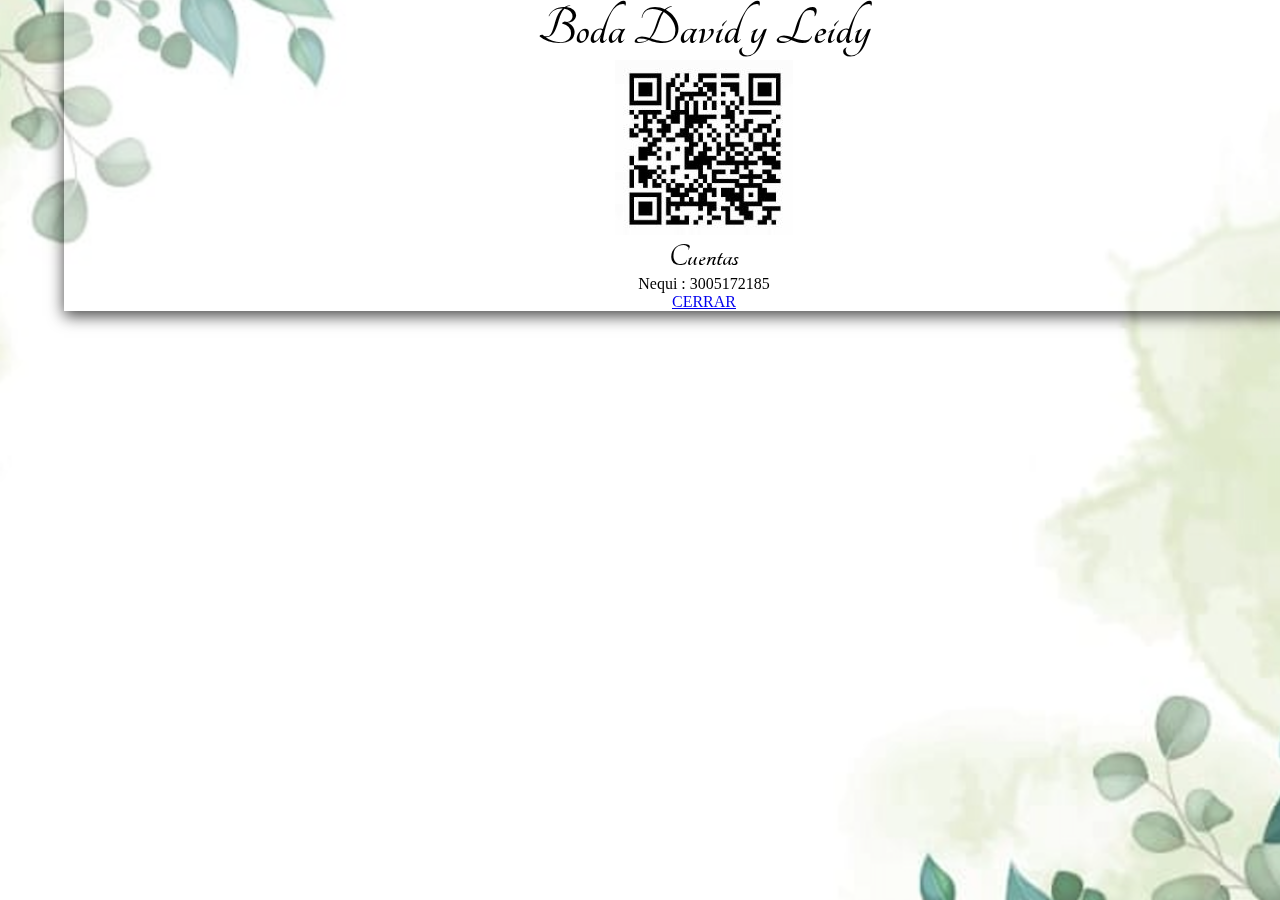
<file: QR.html>
<!DOCTYPE html>
<html lang="en">
<head>
    <meta charset="UTF-8">
    <meta http-equiv="X-UA-Compatible" content="IE=edge">
    <meta name="viewport" content="width=device-width, initial-scale=1.0">
    <title>David y Leidy</title>
<!--boostrap Css-->
    <link rel="stylesheet"  href="https://cdn.jsdelivr.net/npm/bootstrap@5.3.2/dist/css/bootstrap.min.css" integrity="sha384-T3c6CoIi6uLrA9TneNEoa7RxnatzjcDSCmG1MXxSR1GAsXEV/Dwwykc2MPK8M2HN" crossorigin="anonymous">
    <link href="https://unpkg.com/aos@2.3.1/dist/aos.css" rel="stylesheet">
    <!--custom Css-->    
    <link rel="stylesheet" href="style.css">

<!--fonts google-->

<link rel="preconnect" href="https://fonts.googleapis.com">
<link rel="preconnect" href="https://fonts.gstatic.com" crossorigin>
<link href="https://fonts.googleapis.com/css2?family=Allura&family=Dancing+Script:wght@600&family=Tangerine&display=swap" rel="stylesheet">
<link rel="stylesheet" href="https://cdnjs.cloudflare.com/ajax/libs/font-awesome/6.2.0/css/all.min.css">

</head>
<body>
    <div class="row m-3">
        <div class="card my-3 py-3 text-center "data-aos="zoom-in">
            <h1 class="title">Boda David y Leidy</h1>
            <div>
                <img class="imgQr text-center" src="img/QR.JPG" alt="">
            </div>
            <div class="gradient"></div>
             <div class="info my-2 mx-2">
                <div class="text"> Cuentas </div>
                <!--<div> <p>Cuenta de Ahorros : 74147117870</p></div>-->
                <div> <p>Nequi : 3005172185</p></div>

                <a class="btn btn-dark mt-2" href="https://davidyleidyboda.vercel.app">

                    <p>CERRAR</p>

                  </a>
             </div>
         </div>
    </div>
    <script src="https://unpkg.com/aos@2.3.1/dist/aos.js"></script>
    <script>
      AOS.init();
    </script>
<!--Boostrap JS-->
<script src="https://cdn.jsdelivr.net/npm/bootstrap@5.3.2/dist/js/bootstrap.bundle.min.js" integrity="sha384-C6RzsynM9kWDrMNeT87bh95OGNyZPhcTNXj1NW7RuBCsyN/o0jlpcV8Qyq46cDfL" crossorigin="anonymous"></script>
<script src="index.js"></script>    
</body>
</html>
</file>
<file: style.css>
body {
    background-image: url('img/imgFondo.jpeg');/* fallback for old browsers */
    background-size: cover; /* Opciones: 'cover' para cubrir todo el fondo, 'contain' para ajustarse al tamaño de la ventana del navegador */
    background-repeat: no-repeat;
    background-attachment: fixed;
    background-position: center;
/*background: -webkit-linear-gradient(to right, #e4e4d9, #215f00);  Chrome 10-25, Safari 5.1-6 
background: linear-gradient(to right, #e4e4d9, #215f00); W3C, IE 10+/ Edge, Firefox 16+, Chrome 26+, Opera 12+, Safari 7+ */
    text-align: center;
    display: flex;
    flex-direction: column;
    min-height: 100vh;
    
}

main{
  margin: 40px;
  
}
p{
    margin: 0;
    font-weight: 200;

}

.textMusic{
    font-size: 2.1em;

}
   

.tittle{
    font-family: 'Allura', cursive;
    font-family: 'Dancing Script', cursive;
    font-family: 'Tangerine', cursive;
    font-size: 2.2em;
    font-weight: 700;
    text-align: center;


}


* {
    margin: 0;
    padding: 0;
    box-sizing: border-box;
}

/* body {
    font-family: "Roboto", sans-serif;
    background-size: cover;
    height: 100vh;
    color: #fff;
    display: flex;
    justify-content: center;
    align-items: center;
    font-size: 0.9em;

} */

/* .card{
    position: absolute;
    background-color: rgba(255, 255, 255, 0.1);
    box-shadow: 0 5px 15px rgba(0, 0, 0, 0.5);
    height: 250px;
    width: 350px;
    margin-right: 3rem;
    top: 50%; /* Centra verticalmente en relación con el contenedor padre */
    /* left: 50%; /* Centra horizontalmente en relación con el contenedor padre */
  /* transform: translate(-50%, -50%); Corrige el centrado
} */
.card{

    background-color: rgba(255, 255, 255, 0.37);
    box-shadow: 0 5px 15px rgba(0, 0, 0, 0.725); 
    width: 100%;
}
.card:hover .gradient{
    opacity: 1;
}



.info{
    margin: 0 auto;
    max-width: 100%;
    
    /* transform: translateY(-50%); */
    
}

#cuentaRegresiva{
    font-size: 2.5vh;
}

.text{
    font-size: 2em;
    font-weight: 700;
    font-family: 'Allura', cursive;
    font-family: 'Dancing Script', cursive;
    font-family: 'Tangerine', cursive;
}

.time{
    position: absolute;
    bottom: 0;
    padding: 2rem;
}

.title{
    font-size: 3.5em;
    font-weight: 700;
    font-family: 'Allura', cursive;
    font-family: 'Dancing Script', cursive;
    font-family: 'Tangerine', cursive;
    text-align: center;
}

.btn-light {
   background-color: transparent; /* Color de fondo del botón */
      }
      .btn.btn-light:hover {
        background-color: transparent !important; /* Establece el fondo transparente sin importar otros estilos */
        color: #212529 !important; /* Establece el color del texto deseado sin importar otros estilos */
        border-color: #ced4da !important; /* Establece el color del borde deseado sin importar otros estilos */
      }

.container{
    
    display: flex;
    justify-content: center; /* Centra horizontalmente */
    align-items: center; /* Centra verticalmente */
    padding: 1;
    margin-left: 1;
}

.img-igle{
    max-width: 100%;
}


@media screen and (min-width: 720px) {
    body {
      background-image: url('img/img-movil2.png');
      background-size: cover;
      background-repeat: no-repeat;
      background-position: center;
      display: flex;
      flex-direction: column;
      padding: auto auto auto auto;
    }
    footer{
      background-color: rgb(195, 147, 140);
     
      margin-top: 5;
      padding: 0;
      bottom: 0;


    }
    main{
      margin: 40px;
      
    }


  .card{
    margin-left:5% ;
  }

  }

.carousel{
  margin: 0 auto;
  max-width: 100%;
}

  .confirm-asisist{
    background-color: rgb(195, 147, 140);
 

  }

  .Hastag{
    color: aliceblue;
  }

  .ref{
    background-color: rgb(64, 39, 35);;
    color: aliceblue;
  }
  .btn.btn-dark{
    background-color: rgb(64, 39, 35); /* Color negro (puede cambiarlo a otro color) */
    
  }


  footer{
    width: 100%;
    margin-top: auto;
    bottom: 0;
    left: 0;

  }

  .imgQr{
    max-width: 70%;
    align-items: center;
    

  }
</file>
